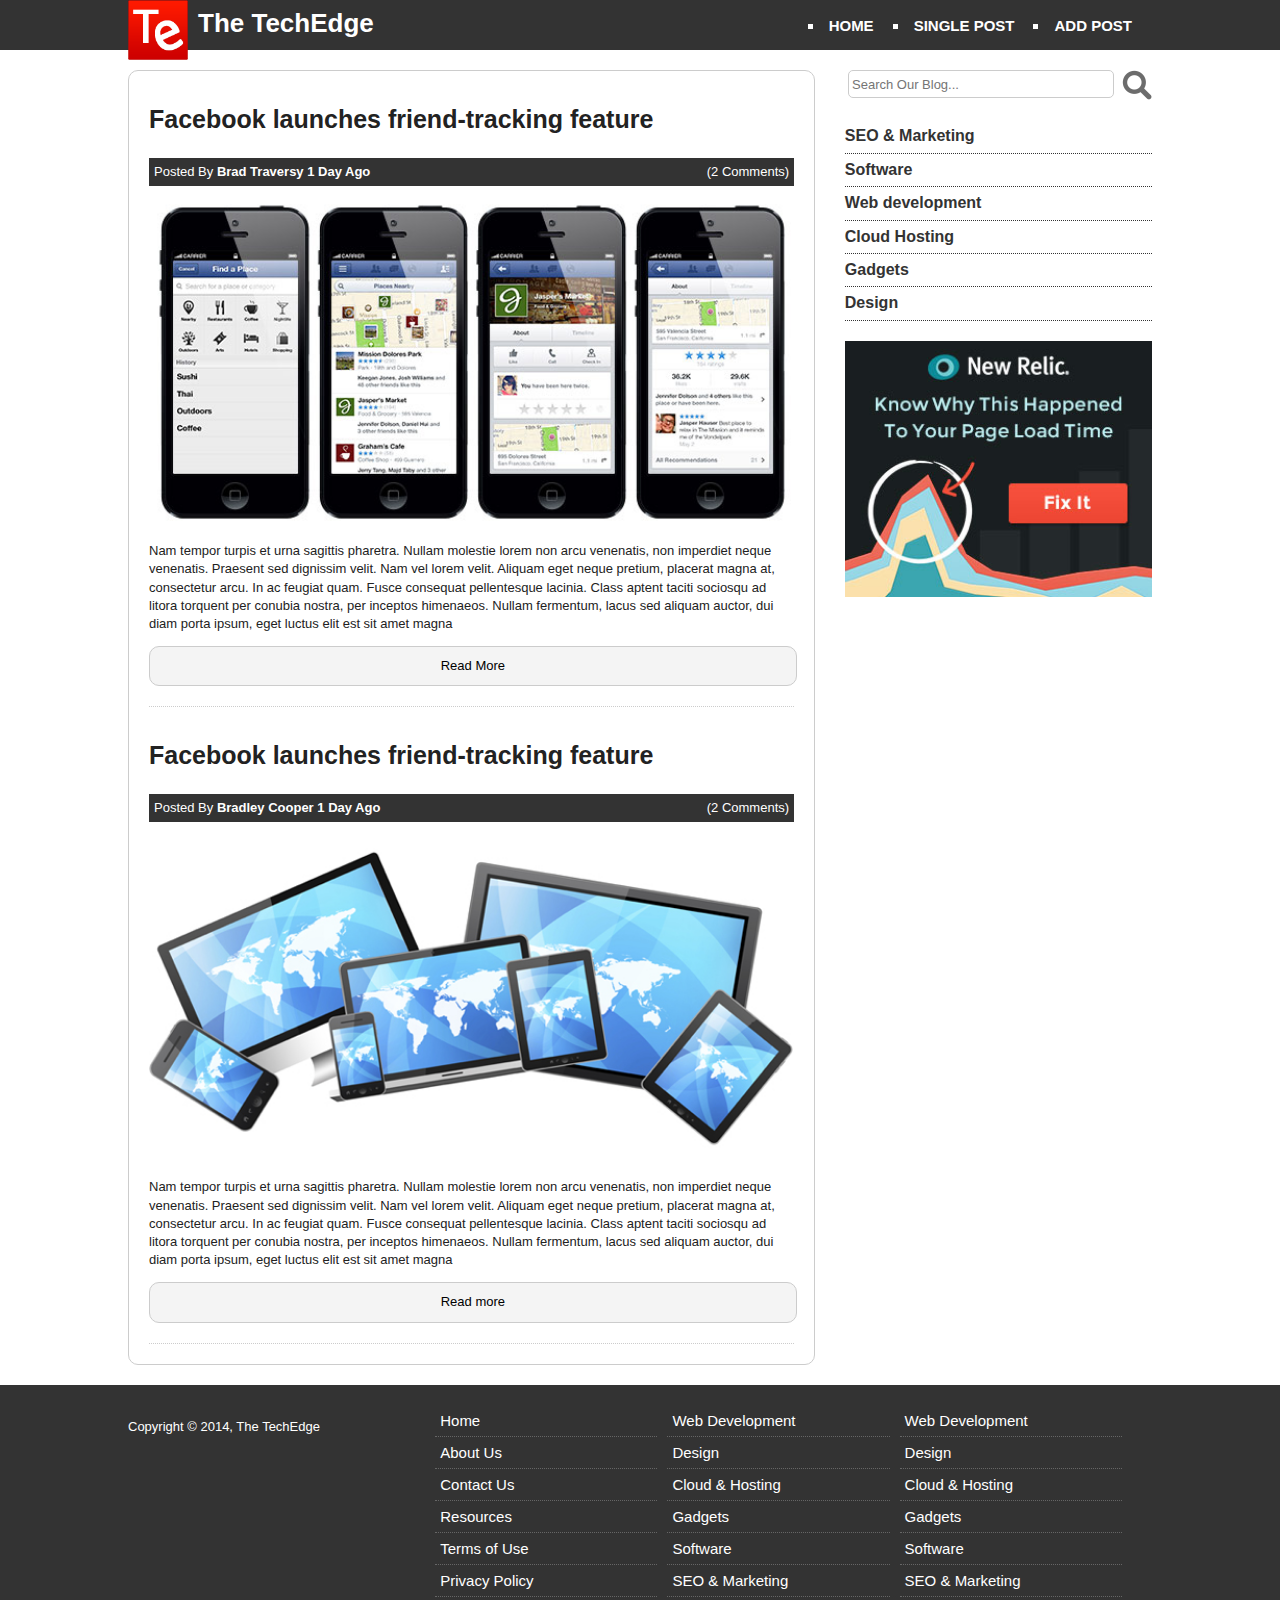
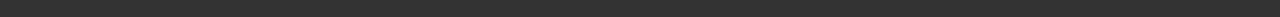
<file: HTML5-Blog/index.html>
<!doctype html>
<html class="no-js" lang="">
    <head>
        <meta charset="utf-8">
        <meta http-equiv="X-UA-Compatible" content="IE=edge,chrome=1">
        <title>Welcome | HTML5 Blog </title>
        
        <meta name="viewport" content="width=device-width, initial-scale=1">

        <link rel="stylesheet" href="css/normalize.css">
        <link rel="stylesheet" href="css/main.css">
			
		<!-- jQuery -->
		<script src="js/vendor/jquery-1.11.2.min.js"></script>
		<!-- modernizr for new HTML5 tags -->
        <script src="js/vendor/modernizr-2.8.3.min.js"></script>
		<!-- javaScript -->
		<script src="js/main.js"></script>
    </head>
    <body>
		<header id="main-header">
			<div class="container">
				<div id="branding">
					<img src="img/logo.png" alt="The TechEdge">
					<h1>The TechEdge</h1>
				</div>
				<nav class="main-nav">
					<ul>
						<li><a href="index.html">Home</a></li>
						<li><a href="single-post.html">Single Post</a></li>
						<li><a href="add-post.html">Add Post</a></li>
					</ul>
				</nav>
			</div><!-- container -->
		</header>
		<div class="container">
			<aside class="sidebar">
				<div class="search">
					<form>
					<input type="search" placeholder="Search Our Blog..."><input type="image" src="img/search.png" alt="Search">
				</form>
				</div>
				<div class="clearfix"></div>
				<nav class="sub-nav">
					<ul>
						<li><a href="#">SEO & Marketing</a></li>
						<li><a href="#">Software</a></li>
						<li><a href="#">Web development</a></li>
						<li><a href="#">Cloud Hosting</a></li>
						<li><a href="#">Gadgets</a></li>
						<li><a href="#">Design</a></li>
					</ul>
				</nav>
				<div class="ad">
					<img src="img/ad.jpg" alt="Advertisement">
				</div>
			</aside>
			<section class="content">
				<article>
					<header>
						<h2>Facebook launches friend-tracking feature</h2>
						<div class="meta">
							Posted By <strong>Brad Traversy 1 Day Ago</strong> <span>(2 Comments)</span>
						</div>
					</header>
					<img src="img/blog1.jpg" alt="Post 1">
					<p>Nam tempor turpis et urna sagittis pharetra. Nullam molestie lorem non arcu venenatis, non imperdiet neque venenatis. Praesent sed dignissim velit. Nam vel lorem velit. Aliquam eget neque pretium, placerat magna at, consectetur arcu. In ac feugiat quam. Fusce consequat pellentesque lacinia. Class aptent taciti sociosqu ad litora torquent per conubia nostra, per inceptos himenaeos. Nullam fermentum, lacus sed aliquam auctor, dui diam porta ipsum, eget luctus elit est sit amet magna</p>
					<footer>
						<a class="readmore" href="singlepost.html">Read More</a>
					</footer>
				</article>
				<article>
					<header>
						<h2>Facebook launches friend-tracking feature</h2>
						<div class="meta">
							Posted By <strong>Bradley Cooper 1 Day Ago</strong> <span>(2 Comments)</span>
						</div>
					</header>
					<img src="img/blog2.jpg" alt="Post 1">
					<p>Nam tempor turpis et urna sagittis pharetra. Nullam molestie lorem non arcu venenatis, non imperdiet neque venenatis. Praesent sed dignissim velit. Nam vel lorem velit. Aliquam eget neque pretium, placerat magna at, consectetur arcu. In ac feugiat quam. Fusce consequat pellentesque lacinia. Class aptent taciti sociosqu ad litora torquent per conubia nostra, per inceptos himenaeos. Nullam fermentum, lacus sed aliquam auctor, dui diam porta ipsum, eget luctus elit est sit amet magna</p>
					<footer>
						<a class="readmore" href="singlepost.html">Read more</a>
					</footer>
				</article>				
			</section>
			<div class="clearfix"></div>
		</div><!-- container -->
		<footer class="main-footer">
			<div class="container">
				<div class="footer-right">
					<nav class="footer-nav">
						<ul>
							<li><a href="#" class="active">Home</a></li>
							<li><a href="#">About Us</a></li>
							<li><a href="#">Contact Us</a></li>
							<li><a href="#">Resources</a></li>
							<li><a href="#">Terms of Use</a></li>
							<li><a href="#">Privacy Policy</a></li>
						</ul>
					</nav>
					<nav class="footer-nav">
							<ul>
								<li><a href="#" class="active">Web Development</a></li>
								<li><a href="#">Design</a></li>
								<li><a href="#">Cloud & Hosting</a></li>
								<li><a href="#">Gadgets</a></li>
								<li><a href="#">Software</a></li>
								<li><a href="#">SEO & Marketing</a></li>
							</ul>
					</nav>
					<nav class="footer-nav">
						<ul>
							<li><a href="#" class="active">Web Development</a></li>
							<li><a href="#">Design</a></li>
							<li><a href="#">Cloud & Hosting</a></li>
							<li><a href="#">Gadgets</a></li>
							<li><a href="#">Software</a></li>
							<li><a href="#">SEO & Marketing</a></li>
						</ul>
					</nav>
				</div>
				<div class="footer-left">
					<p class="copy">Copyright &copy; 2014, The TechEdge</p>
				</div>
			</div>
		</footer>
    </body>
</html>
</file>
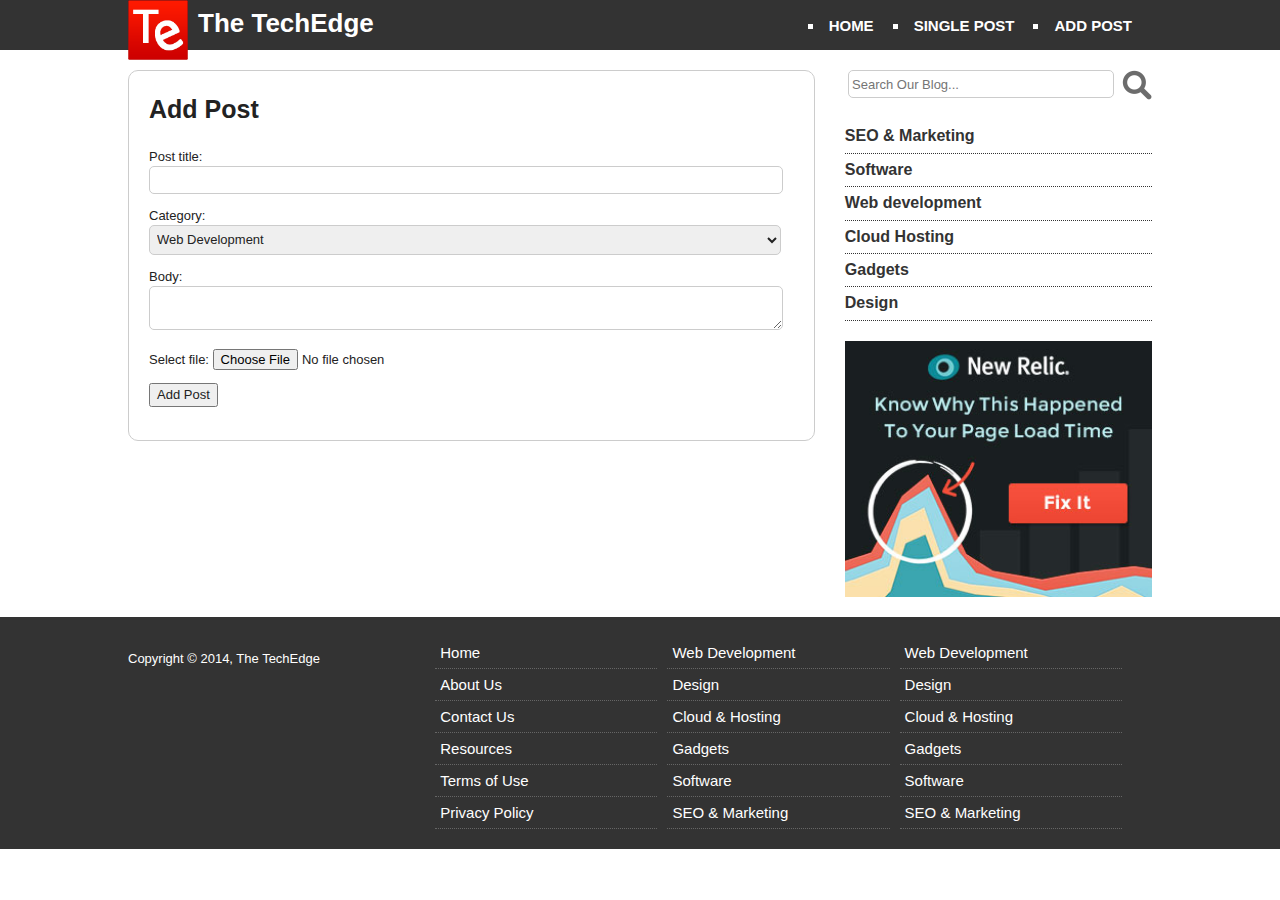
<file: HTML5-Blog/add-post.html>
<!doctype html>
<html class="no-js" lang="">
    <head>
        <meta charset="utf-8">
        <meta http-equiv="X-UA-Compatible" content="IE=edge,chrome=1">
        <title>Welcome | HTML5 Blog </title>
        
        <meta name="viewport" content="width=device-width, initial-scale=1">

        <link rel="stylesheet" href="css/normalize.css">
        <link rel="stylesheet" href="css/main.css">
			
		<!-- jQuery -->
		<script src="js/vendor/jquery-1.11.2.min.js"></script>
		<!-- modernizr for new HTML5 tags -->
        <script src="js/vendor/modernizr-2.8.3.min.js"></script>
		<!-- javaScript -->
		<script src="js/main.js"></script>
    </head>
    <body>
		<header id="main-header">
			<div class="container">
				<div id="branding">
					<img src="img/logo.png" alt="The TechEdge">
					<h1>The TechEdge</h1>
				</div>
				<nav class="main-nav">
					<ul>
						<li><a href="index.html">Home</a></li>
						<li><a href="single-post.html">Single Post</a></li>
						<li><a href="add-post.html">Add Post</a></li>
					</ul>
				</nav>
			</div><!-- container -->
		</header>
		<div class="container">
			<aside class="sidebar">
				<div class="search">
					<form>
					<input type="search" placeholder="Search Our Blog..."><input type="image" src="img/search.png" alt="Search">
				</form>
				</div>
				<div class="clearfix"></div>
				<nav class="sub-nav">
					<ul>
						<li><a href="#">SEO & Marketing</a></li>
						<li><a href="#">Software</a></li>
						<li><a href="#">Web development</a></li>
						<li><a href="#">Cloud Hosting</a></li>
						<li><a href="#">Gadgets</a></li>
						<li><a href="#">Design</a></li>
					</ul>
				</nav>
				<div class="ad">
					<img src="img/ad.jpg" alt="Advertisement">
				</div>
			</aside>
			<section class="content">
				<div class="add-form">
					<h2>Add Post</h2>
					<form>
						<p><label for="title">Post title: </label><input type="text" id="title" name="title"></p>
						<p><label for="category">Category: </label>
						<select id="category" name="category">
							<option>Web Development</option>
							<option>Design</option>
							<option>SEO & Marketing</option>
							<option>Cloud & Hosting</option>
							<option>Software</option>
							<option>Gadgets</option>
						</select></p>
						<p><label for="body">Body: </label><textarea id="body" name="body"></textarea></p>
						<p><label for="upload">Select file: </label><input type="file" id="upload" name="upload"></p>
						<p><button type="submit">Add Post</button></p>
					</form>
				</div>				
			</section>
			<div class="clearfix"></div>
		</div><!-- container -->
		<footer class="main-footer">
			<div class="container">
				<div class="footer-right">
					<nav class="footer-nav">
						<ul>
							<li><a href="#" class="active">Home</a></li>
							<li><a href="#">About Us</a></li>
							<li><a href="#">Contact Us</a></li>
							<li><a href="#">Resources</a></li>
							<li><a href="#">Terms of Use</a></li>
							<li><a href="#">Privacy Policy</a></li>
						</ul>
					</nav>
					<nav class="footer-nav">
							<ul>
								<li><a href="#" class="active">Web Development</a></li>
								<li><a href="#">Design</a></li>
								<li><a href="#">Cloud & Hosting</a></li>
								<li><a href="#">Gadgets</a></li>
								<li><a href="#">Software</a></li>
								<li><a href="#">SEO & Marketing</a></li>
							</ul>
					</nav>
					<nav class="footer-nav">
						<ul>
							<li><a href="#" class="active">Web Development</a></li>
							<li><a href="#">Design</a></li>
							<li><a href="#">Cloud & Hosting</a></li>
							<li><a href="#">Gadgets</a></li>
							<li><a href="#">Software</a></li>
							<li><a href="#">SEO & Marketing</a></li>
						</ul>
					</nav>
				</div>
				<div class="footer-left">
					<p class="copy">Copyright &copy; 2014, The TechEdge</p>
				</div>
			</div>
		</footer>
    </body>
</html>
</file>
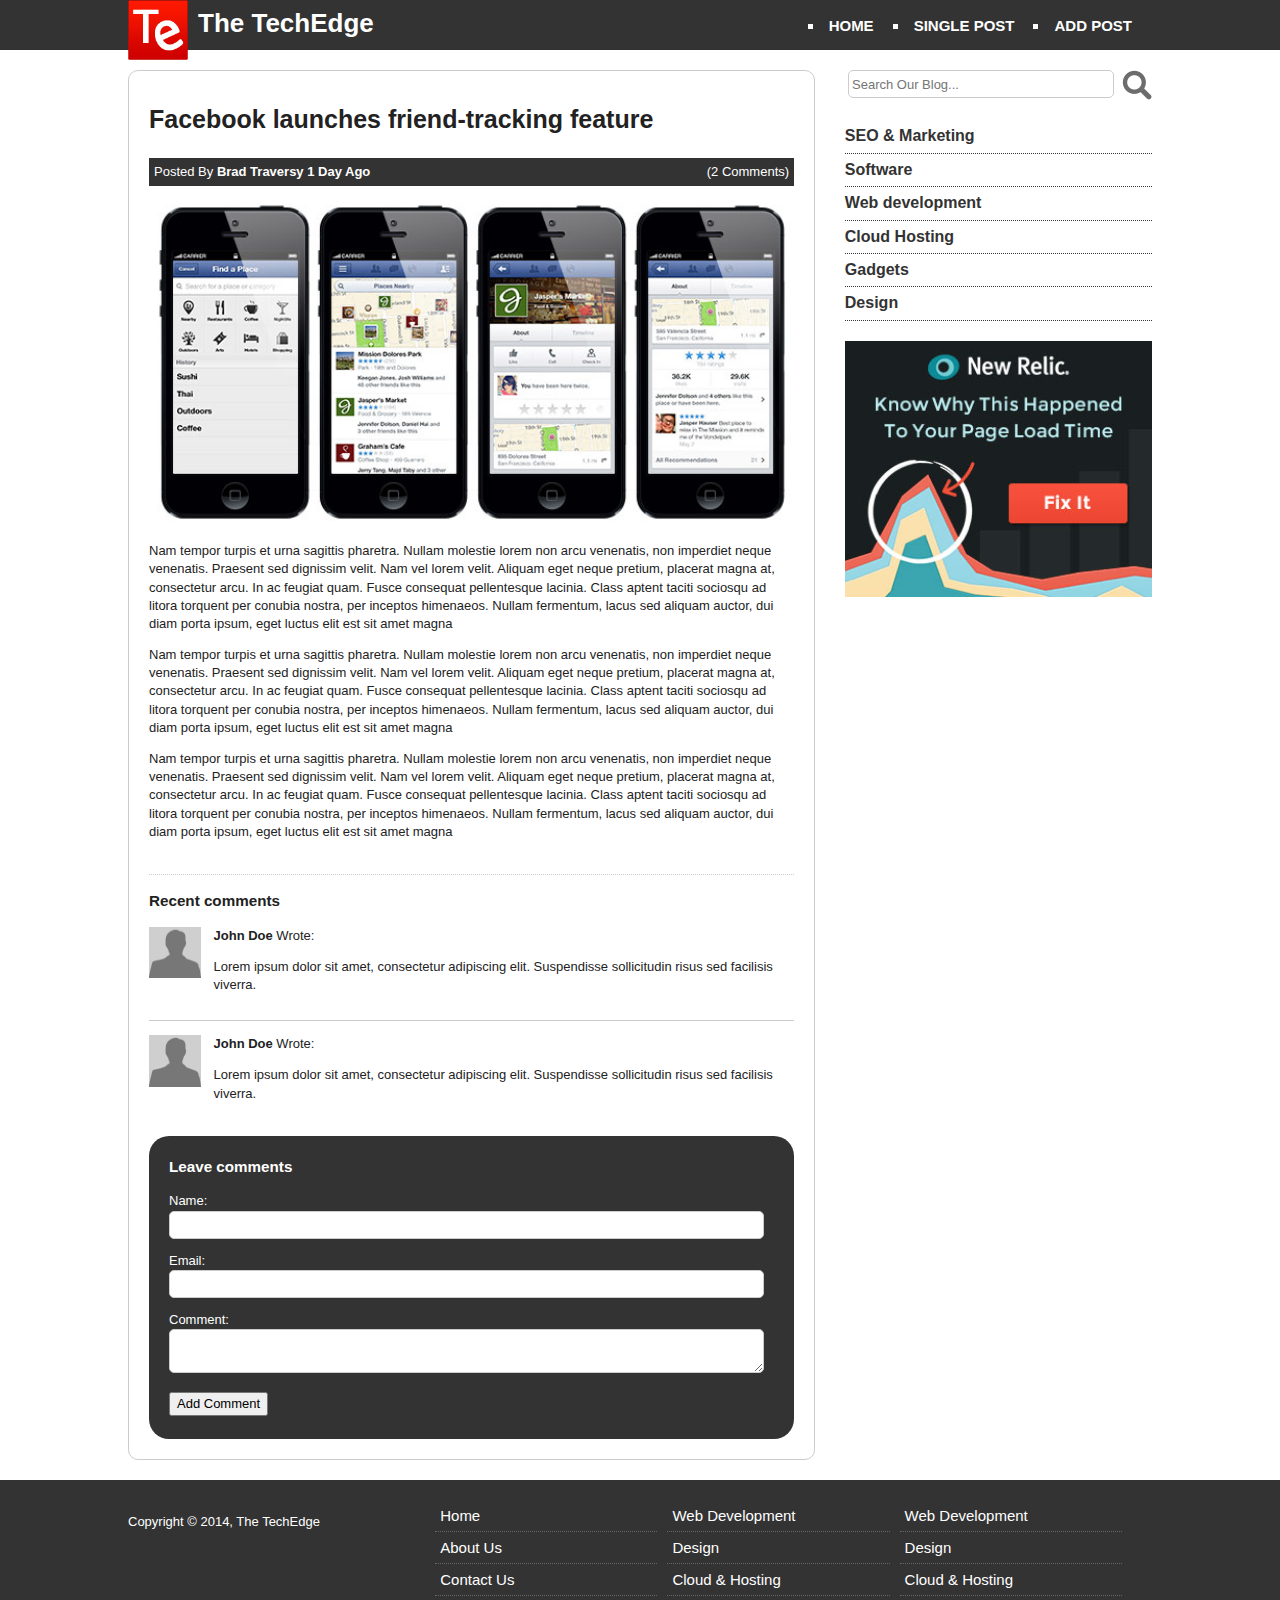
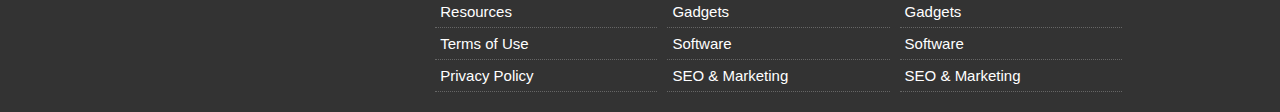
<file: HTML5-Blog/single-post.html>
<!doctype html>
<html class="no-js" lang="">
    <head>
        <meta charset="utf-8">
        <meta http-equiv="X-UA-Compatible" content="IE=edge,chrome=1">
        <title>Welcome | HTML5 Blog </title>
        
        <meta name="viewport" content="width=device-width, initial-scale=1">

        <link rel="stylesheet" href="css/normalize.css">
        <link rel="stylesheet" href="css/main.css">
			
		<!-- jQuery -->
		<script src="js/vendor/jquery-1.11.2.min.js"></script>
		<!-- modernizr for new HTML5 tags -->
        <script src="js/vendor/modernizr-2.8.3.min.js"></script>
		<!-- javaScript -->
		<script src="js/main.js"></script>
    </head>
    <body>
		<header id="main-header">
			<div class="container">
				<div id="branding">
					<img src="img/logo.png" alt="The TechEdge">
					<h1>The TechEdge</h1>
				</div>
				<nav class="main-nav">
					<ul>
						<li><a href="index.html">Home</a></li>
						<li><a href="single-post.html">Single Post</a></li>
						<li><a href="add-post.html">Add Post</a></li>
					</ul>
				</nav>
			</div><!-- container -->
		</header>
		<div class="container">
			<aside class="sidebar">
				<div class="search">
					<form>
					<input type="search" placeholder="Search Our Blog..."><input type="image" src="img/search.png" alt="Search">
				</form>
				</div>
				<div class="clearfix"></div>
				<nav class="sub-nav">
					<ul>
						<li><a href="#">SEO & Marketing</a></li>
						<li><a href="#">Software</a></li>
						<li><a href="#">Web development</a></li>
						<li><a href="#">Cloud Hosting</a></li>
						<li><a href="#">Gadgets</a></li>
						<li><a href="#">Design</a></li>
					</ul>
				</nav>
				<div class="ad">
					<img src="img/ad.jpg" alt="Advertisement">
				</div>
			</aside>
			<section>
				<article class="content">
					<header>
						<h2>Facebook launches friend-tracking feature</h2>
						<div class="meta">
							Posted By <strong>Brad Traversy 1 Day Ago</strong> <span>(2 Comments)</span>
						</div>
					</header>
					<img src="img/blog1.jpg" alt="Post 1">
					<p>Nam tempor turpis et urna sagittis pharetra. Nullam molestie lorem non arcu venenatis, non imperdiet neque venenatis. Praesent sed dignissim velit. Nam vel lorem velit. Aliquam eget neque pretium, placerat magna at, consectetur arcu. In ac feugiat quam. Fusce consequat pellentesque lacinia. Class aptent taciti sociosqu ad litora torquent per conubia nostra, per inceptos himenaeos. Nullam fermentum, lacus sed aliquam auctor, dui diam porta ipsum, eget luctus elit est sit amet magna</p>
					<p>Nam tempor turpis et urna sagittis pharetra. Nullam molestie lorem non arcu venenatis, non imperdiet neque venenatis. Praesent sed dignissim velit. Nam vel lorem velit. Aliquam eget neque pretium, placerat magna at, consectetur arcu. In ac feugiat quam. Fusce consequat pellentesque lacinia. Class aptent taciti sociosqu ad litora torquent per conubia nostra, per inceptos himenaeos. Nullam fermentum, lacus sed aliquam auctor, dui diam porta ipsum, eget luctus elit est sit amet magna</p>
					<p>Nam tempor turpis et urna sagittis pharetra. Nullam molestie lorem non arcu venenatis, non imperdiet neque venenatis. Praesent sed dignissim velit. Nam vel lorem velit. Aliquam eget neque pretium, placerat magna at, consectetur arcu. In ac feugiat quam. Fusce consequat pellentesque lacinia. Class aptent taciti sociosqu ad litora torquent per conubia nostra, per inceptos himenaeos. Nullam fermentum, lacus sed aliquam auctor, dui diam porta ipsum, eget luctus elit est sit amet magna</p>					
				</article>
				<footer>
					<h3>Recent comments</h3>
					<div class="comments-left">
						<img src="img/avatar.png">
					</div>
					<div class="comments-right">
						<strong>John Doe</strong> Wrote:						
						<p>Lorem ipsum dolor sit amet, consectetur adipiscing elit. Suspendisse sollicitudin risus sed facilisis viverra.</p>
					</div>
					<div class="clearfix"></div>
					<hr>
					<div class="comments-left">
						<img src="img/avatar.png">
					</div>
					<div class="comments-right">
						<strong>John Doe</strong> Wrote:						
						<p>Lorem ipsum dolor sit amet, consectetur adipiscing elit. Suspendisse sollicitudin risus sed facilisis viverra.</p>
					</div>
					<div class="clearfix"></div>
					<div class="comment-form">
						<h3>Leave comments</h3>
						<p><label for="name">Name:</label>
						<input type="text" id="name" name="name"></p>
						<p><label for="email">Email:</label>
						<input type="email" id="email" name="email"><p>
						<p><label for="comment">Comment:</label>
						<textarea id="comment" name="comment"></textarea></p>
						<p><button type="submit">Add Comment</button></p>
					</div>
					<form>
						<label
					</form>
				</footer>
			</section>
			<div class="clearfix"></div>
		</div><!-- container -->
		<footer class="main-footer">
			<div class="container">
				<div class="footer-right">
					<nav class="footer-nav">
						<ul>
							<li><a href="#" class="active">Home</a></li>
							<li><a href="#">About Us</a></li>
							<li><a href="#">Contact Us</a></li>
							<li><a href="#">Resources</a></li>
							<li><a href="#">Terms of Use</a></li>
							<li><a href="#">Privacy Policy</a></li>
						</ul>
					</nav>
					<nav class="footer-nav">
							<ul>
								<li><a href="#" class="active">Web Development</a></li>
								<li><a href="#">Design</a></li>
								<li><a href="#">Cloud & Hosting</a></li>
								<li><a href="#">Gadgets</a></li>
								<li><a href="#">Software</a></li>
								<li><a href="#">SEO & Marketing</a></li>
							</ul>
					</nav>
					<nav class="footer-nav">
						<ul>
							<li><a href="#" class="active">Web Development</a></li>
							<li><a href="#">Design</a></li>
							<li><a href="#">Cloud & Hosting</a></li>
							<li><a href="#">Gadgets</a></li>
							<li><a href="#">Software</a></li>
							<li><a href="#">SEO & Marketing</a></li>
						</ul>
					</nav>
				</div>
				<div class="footer-left">
					<p class="copy">Copyright &copy; 2014, The TechEdge</p>
				</div>
			</div>
		</footer>
    </body>
</html>
</file>
<file: HTML5-Blog/css/main.css>
/*! HTML5 Boilerplate v5.0 | MIT License | http://h5bp.com/ */

html {
    color: #222;
    font-size: 13px;
    line-height: 1.4;
}

::-moz-selection {
    background: #b3d4fc;
    text-shadow: none;
}

::selection {
    background: #b3d4fc;
    text-shadow: none;
}

hr {
    display: block;
    height: 1px;
    border: 0;
    border-top: 1px solid #ccc;
    margin: 1em 0;
    padding: 0;
}

audio,
canvas,
iframe,
img,
svg,
video {
    vertical-align: middle;
}

fieldset {
    border: 0;
    margin: 0;
    padding: 0;
}

textarea {
    resize: vertical;
}

.browserupgrade {
    margin: 0.2em 0;
    background: #ccc;
    color: #000;
    padding: 0.2em 0;
}


/* ==========================================================================
   Author's custom styles
   ========================================================================== */
a{
	text-decoration:none;
	color:#333;
}
ul, ol{
	padding:0;
	margin:0;
}

h2{
	font-size:25px;
}
.container{
	margin:0 auto;
	width:80%;
	overflow:hidden;
}

#main-header{
	background:#333;
	height:50px;
	margin-bottom:20px;
	overflow:hidden;
}

#branding{
	float:left;
	width:50%;
	color:#fff;
}

#branding img{
	position:absolute;
	height:auto;
	width:60px;
}

#branding h1{
	padding:5px 0 0 70px;
	margin: 0;	
}

.main-nav{
	float:right;
	width:50%;	
	padding-top:12px;
}

.main-nav a{
	color:#fff;
}

.main-nav ul{
	float:right;
}

.main-nav li{
	float:left;
	color:#fff;
	text-transform:uppercase;
	list-style:square;
	margin:0 15px;
	padding: 3px 5px 0 5px;
	font-size:15px;
	font-weight:bold;
}
section{
	width:63%;
	border:1px solid #ccc;
	border-radius:10px;
	padding:0 20px 20px 20px;	
	margin-bottom:20px;
}

article{
	padding:10px 0 20px 0;
	border-bottom:1px dotted #ccc;
}

.meta{
	margin:10px 0 10px 0;
	background:#333;
	color:#fff;
	padding:5px;
}

.meta span{
	float:right;	
}
.content img{
	width:100%;
}

.readmore{
	display:block;
	border:1px solid #ccc;
	text-align:center;
	border-radius:10px;
	padding:10px;
	background:#f4f4f4;
	color:#000;
	width:97%;
}

.sidebar{
	float:right;
	width:30%;
	margin-bottom:20px;
}

.search{
	float:right;	
}

.search input[type="search"]{
	float:left;
	width:85%;
	border:1px solid #ccc;
	border-radius:5px;
	height:20px;	
	padding:3px;
}

.search input[type="image"]{
	float:right;
	width:10%;
}

.sub-nav li{
	font-size:16px;
    font-weight: bold;
    padding:5px 0 5px 0;
    border-bottom: dotted 1px #333;
	list-style:none;
}

.sub-nav{
	padding:20px 0 20px 0;
}

.ad img{
	width:100%
}

.main-footer{
	color:#fff;
	background:#333;
	min-height:180px;	
	overflow:auto;
	
}

.main-footer a{
	color:#fff;
}
.footer-right{
	float:right;
	width:70%;
}

.footer-nav{
	float:left;	
	width:31%;
	padding:20px 0 20px 0;
	margin-right:10px;
	font-size:15px;
}

.footer-nav li{
	border-bottom:1px dotted #666;	
	padding:5px;
	list-style:none;
}
.main-footer .copy{
	padding:20px 0 0 0;
}

.comments-left{
	float:left;
	width:8%;
}

.comments-left img{
	width:100%;
}

.comments-right{
	float:right;
	width:90%;
}

.comment-form{	
	color:#fff;
	background:#333;
	margin-top:20px;
	border-radius:20px;
	padding:5px 20px 10px 20px;
}

.comment-form input[type="text"], .comment-form input[type="email"]{
	
	border:1px solid #ccc;
	height:20px;
	padding:3px;
	width:97%;
	border-radius:5px;
}

.comment-form textarea{
	border:1px solid #ccc;	
	padding:3px;
	width:97%;
	border-radius:5px;
}

.comment-form button{
	color:#000;
}

.add-form input[type="text"], .add-form select{
	width:97%;
	border:1px solid #ccc;
	border-radius:5px;
	height:20px;
	padding:3px;
}
.add-form select{
	width:98%;
	border:1px solid #ccc;
	border-radius:5px;
	height:30px;
	padding:3px;
}

.add-form textarea{
	width:97%;
	border:1px solid #ccc;
	border-radius:5px;	
	padding:3px;
}

/* ==========================================================================
   Media Queries
   ========================================================================== */

@media only screen and (max-width: 900px) {
	#branding h1{
		display:none;
	}	
	#branding{
		width:20%;
	}
	.main-nav{
		width:80%;
	}
	
	.sidebar{
		float:none;
		width:100%;
		
	}
	section{
		float:none;
		width:90%;			
	}
		
	.footer-nav{
		float:none;
		width:100%;
	}
	.footer-right{
		float:none;
		width:100%;
	}
	
	.footer-left .copy{
		text-align:center;
	}
}

@media only screen and (max-width: 550px) {
	.main-nav li{
		list-style:none;
		float:left;		
		margin:0 5px;
		padding: 3px 2px 0 0;
		font-size:17px;	
	}	
}

@media only screen and (max-width: 460px) {
	.main-nav{				
		position:absolute;		
		margin-top:65px;
		font-size:15px;			
	}	
	.main-nav a{
		color:#333;
	}
	.sidebar{
		margin-top:50px;
	}	
}

@media print,
       (-o-min-device-pixel-ratio: 5/4),
       (-webkit-min-device-pixel-ratio: 1.25),
       (min-resolution: 120dpi) {

}

/* ==========================================================================
   Helper classes
   ========================================================================== */

.hidden {
    display: none !important;
    visibility: hidden;
}

.visuallyhidden {
    border: 0;
    clip: rect(0 0 0 0);
    height: 1px;
    margin: -1px;
    overflow: hidden;
    padding: 0;
    position: absolute;
    width: 1px;
}

.visuallyhidden.focusable:active,
.visuallyhidden.focusable:focus {
    clip: auto;
    height: auto;
    margin: 0;
    overflow: visible;
    position: static;
    width: auto;
}

.invisible {
    visibility: hidden;
}

.clearfix:before,
.clearfix:after {
    content: " ";
    display: table;
}

.clearfix:after {
    clear: both;
}

.clearfix {
    *zoom: 1;
}

/* ==========================================================================
   Print styles
   ========================================================================== */

@media print {
    *,
    *:before,
    *:after {
        background: transparent !important;
        color: #000 !important;
        box-shadow: none !important;
        text-shadow: none !important;
    }

    a,
    a:visited {
        text-decoration: underline;
    }

    a[href]:after {
        content: " (" attr(href) ")";
    }

    abbr[title]:after {
        content: " (" attr(title) ")";
    }

    a[href^="#"]:after,
    a[href^="javascript:"]:after {
        content: "";
    }

    pre,
    blockquote {
        border: 1px solid #999;
        page-break-inside: avoid;
    }

    thead {
        display: table-header-group;
    }

    tr,
    img {
        page-break-inside: avoid;
    }

    img {
        max-width: 100% !important;
    }

    p,
    h2,
    h3 {
        orphans: 3;
        widows: 3;
    }

    h2,
    h3 {
        page-break-after: avoid;
    }
}
</file>
